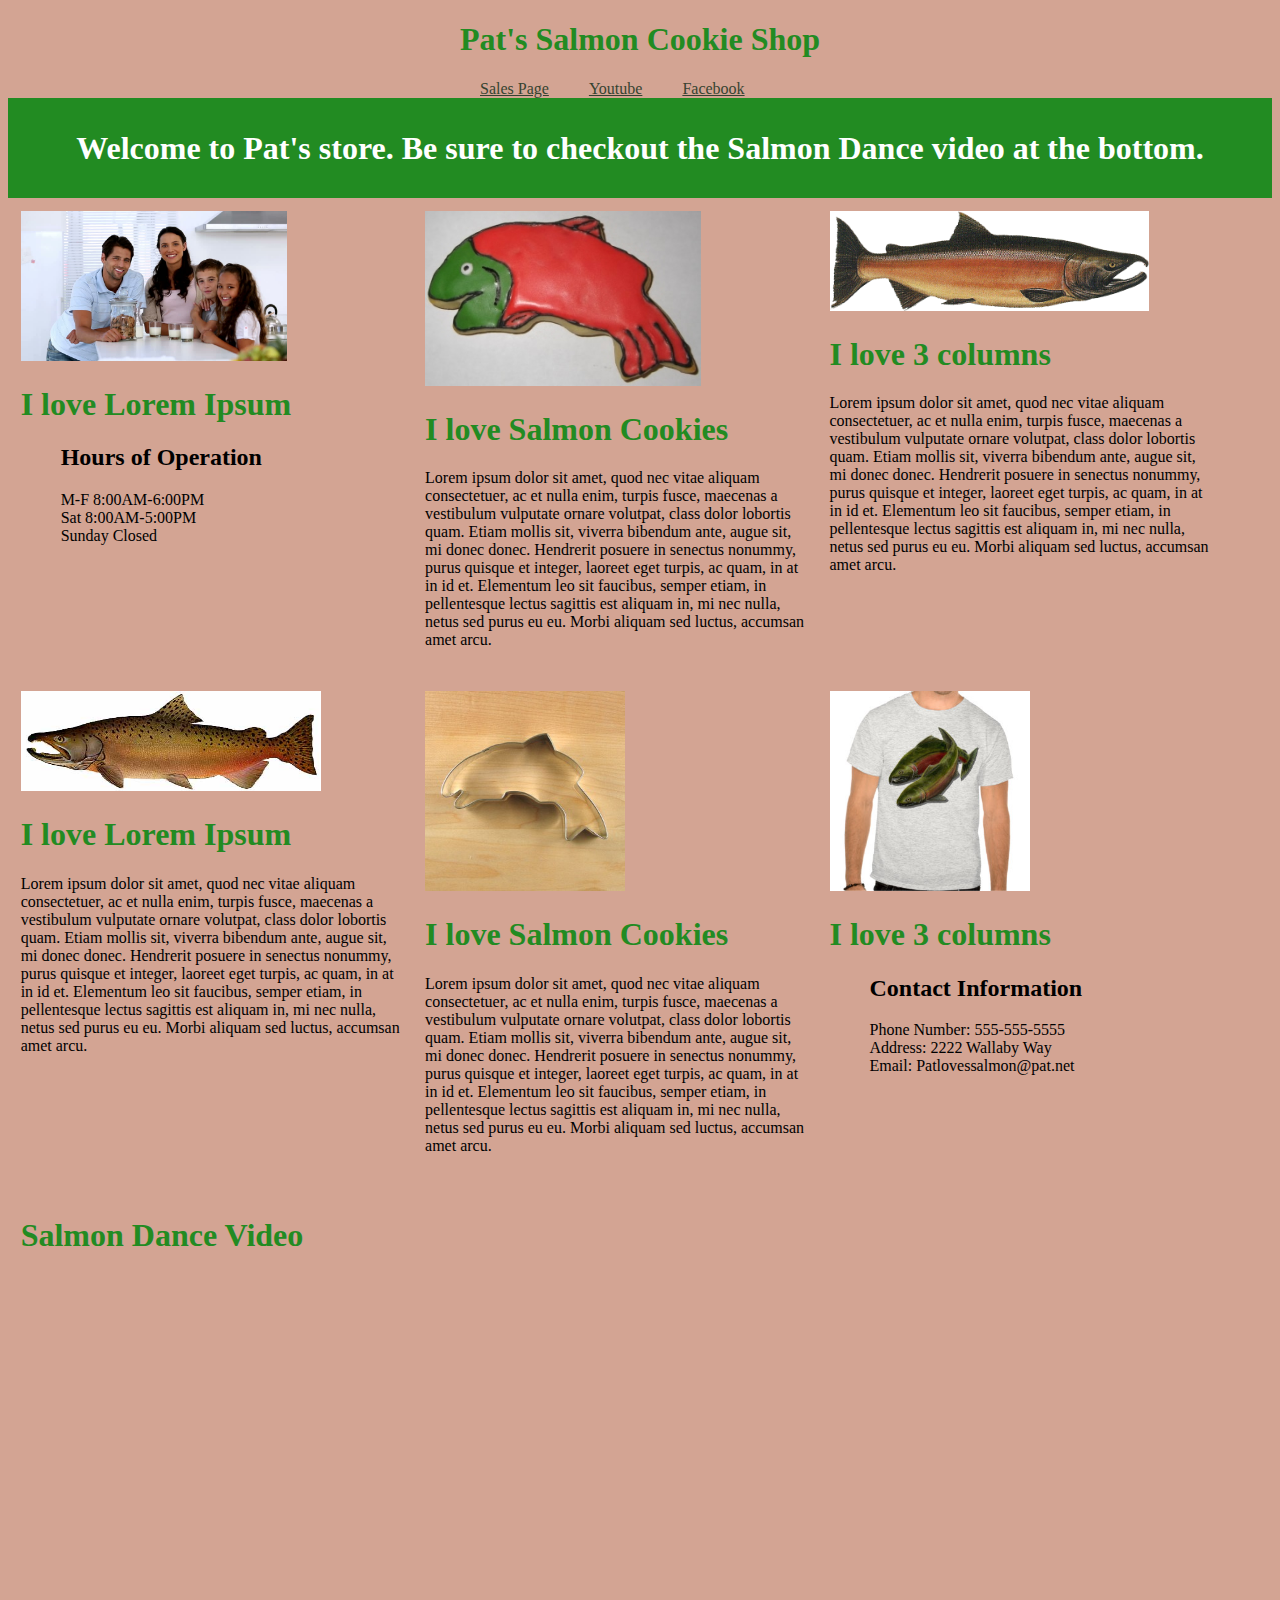
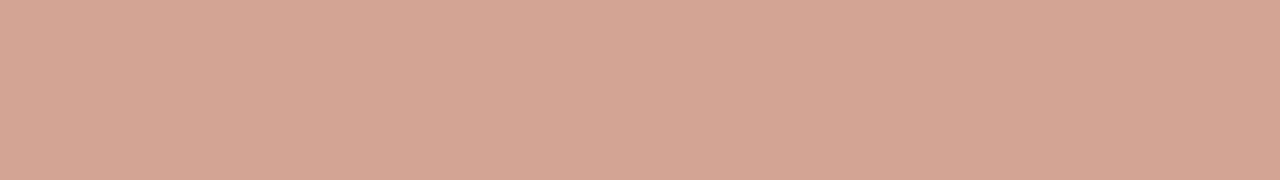
<file: index.html>
<!DOCTYPE html>
<html>
  <head>
    <meta charset="utf-8">
    <title>Salmon Cookies Store</title>
    <link href="styleHome.css" rel="stylesheet">
  </head>
  <body>
    <header>
      <h1>Pat's Salmon Cookie Shop</h1>
      <ul>
        <li class="header"><a href="sales.html">Sales Page</a></li>
        <li class="header"><a href="https://youtube.com">Youtube</a></li>
        <li class="header"><a href="https://facebook.com">Facebook</a></li>
      </ul>
    </header>
    <div class="space head">
      <h1 id="headerh1">Welcome to Pat's store. Be sure to checkout the Salmon Dance video at the bottom.</h1>
    </div>
    <article class="third">
      <img id="derpFam" src="./Pictures/family.jpg">
      <h1>I love Lorem Ipsum</h1>
      <ul> <h2>Hours of Operation</h2>
        <li> M-F 8:00AM-6:00PM</li>
        <li> Sat 8:00AM-5:00PM</li>
        <li> Sunday Closed</li>
      </ul>
    </article>
    <article>
      <img src="./Pictures/frosted-cookie.jpg">
      <h1>I love Salmon Cookies</h1>
      <p>Lorem ipsum dolor sit amet, quod nec vitae aliquam consectetuer, ac et nulla enim, turpis fusce, maecenas a vestibulum vulputate ornare volutpat, class dolor lobortis quam. Etiam mollis sit, viverra bibendum ante, augue sit, mi donec donec. Hendrerit posuere in senectus nonummy, purus quisque et integer, laoreet eget turpis, ac quam, in at in id et. Elementum leo sit faucibus, semper etiam, in pellentesque lectus sagittis est aliquam in, mi nec nulla, netus sed purus eu eu. Morbi aliquam sed luctus, accumsan amet arcu.</p>
    </article>
    <article>
      <img id="salmon" src="./Pictures/salmon.png">
      <h1>I love 3 columns</h1>
      <p>Lorem ipsum dolor sit amet, quod nec vitae aliquam consectetuer, ac et nulla enim, turpis fusce, maecenas a vestibulum vulputate ornare volutpat, class dolor lobortis quam. Etiam mollis sit, viverra bibendum ante, augue sit, mi donec donec. Hendrerit posuere in senectus nonummy, purus quisque et integer, laoreet eget turpis, ac quam, in at in id et. Elementum leo sit faucibus, semper etiam, in pellentesque lectus sagittis est aliquam in, mi nec nulla, netus sed purus eu eu. Morbi aliquam sed luctus, accumsan amet arcu.</p>
    </article>
    <div>
    </div>
    <article class="third">
      <img id="chinook" src="./Pictures/chinook.jpg">
      <h1>I love Lorem Ipsum</h1>
      <p>Lorem ipsum dolor sit amet, quod nec vitae aliquam consectetuer, ac et nulla enim, turpis fusce, maecenas a vestibulum vulputate ornare volutpat, class dolor lobortis quam. Etiam mollis sit, viverra bibendum ante, augue sit, mi donec donec. Hendrerit posuere in senectus nonummy, purus quisque et integer, laoreet eget turpis, ac quam, in at in id et. Elementum leo sit faucibus, semper etiam, in pellentesque lectus sagittis est aliquam in, mi nec nulla, netus sed purus eu eu. Morbi aliquam sed luctus, accumsan amet arcu.</p>
    </article>
    <article>
      <img id="cutter"  src="./Pictures/cutter.jpg">
      <h1>I love Salmon Cookies</h1>
      <p>Lorem ipsum dolor sit amet, quod nec vitae aliquam consectetuer, ac et nulla enim, turpis fusce, maecenas a vestibulum vulputate ornare volutpat, class dolor lobortis quam. Etiam mollis sit, viverra bibendum ante, augue sit, mi donec donec. Hendrerit posuere in senectus nonummy, purus quisque et integer, laoreet eget turpis, ac quam, in at in id et. Elementum leo sit faucibus, semper etiam, in pellentesque lectus sagittis est aliquam in, mi nec nulla, netus sed purus eu eu. Morbi aliquam sed luctus, accumsan amet arcu.</p>
    </article>
    <article>
      <img id="shirt" src="./Pictures/shirt.jpg">
      <h1>I love 3 columns</h1>
      <ul> <h2>Contact Information</h2>
        <li> Phone Number: 555-555-5555</li>
        <li> Address: 2222 Wallaby Way</li>
        <li> Email: Patlovessalmon@pat.net</li>
      </ul>
    </article>
    <article class="third"><h1> Salmon Dance Video </h1><article>
    <iframe width="854" height="480" src="https://www.youtube.com/embed/dDj7DuHVV9E" frameborder="0" allowfullscreen></iframe>
  </body>
</html>
</file>
<file: styleHome.css>
/* Color pallete = #d3a493; #364331; #d8a968; #987645; #a74826 */
*{
background-color: #d3a493;
}
h1{
  color: #228B22;
  display:block;
}
a {
  color: #364331;
}

header{
  text-align: center;
}
.head{
  text-align: center;
  line-height: 100px;
  background-color: #228B22;
}
#headerh1{
  background-color: #228B22;
  clear: both;
  margin: auto;
  text-align: center;
  color: white;
}

ul {
  float:center;
  list-style: none;
  margin: auto;
  width:400px;
}

.header{
  float:left;
  margin: 0px 20px;
}
#salmon{
  max-width: 320px;
  max-height: 100px;
  background-color: white;
}
.third{
  clear: left;
}
article{
  display:block;
  max-width: 30%;
  float:left;
  margin: 1%;
}
div{
  clear: both;
}
.space{
  clear: both;
  display:block;
  width: 100%;
  height: 100px;
}
#derpFam{
  max-width: 300px;
  max-height: 150px;
}
#shirt{
  width: 200px;
  height: 200px;
}
#cutter{
  width: 200px;
  height: 200px;
}
#chinook{
  width: 300px;
  height: 100px;
}
</file>
